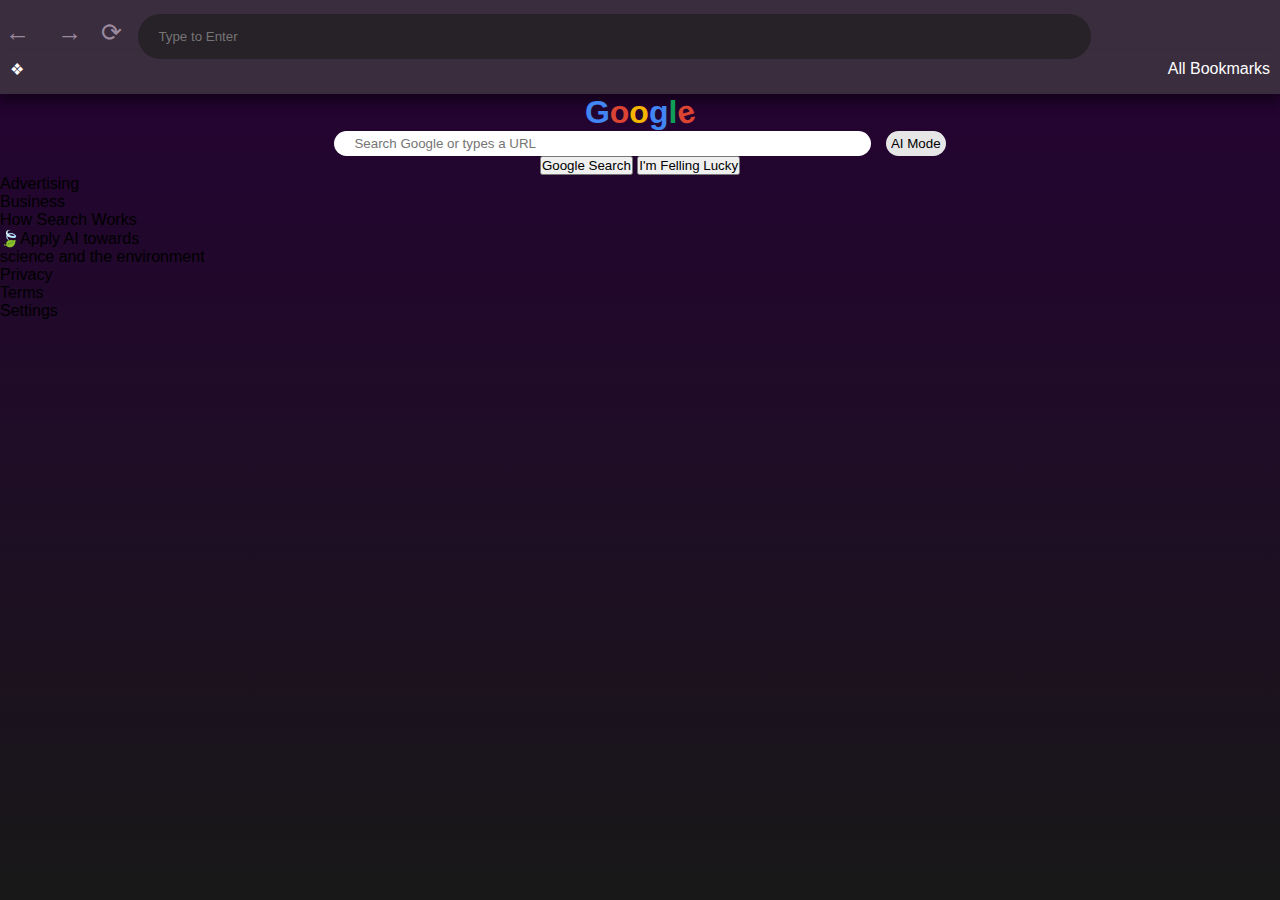
<file: Google Bar/index.html>
<!DOCTYPE html>
<html lang="en">
<head>
    <meta charset="UTF-8">
    <meta name="viewport" content="width=device-width, initial-scale=1.0">
    <title>Google Search Bar - Luis Alcala</title>
    <link href="index.css" rel="stylesheet">

</head>
<body>
    <nav class="search-bar">
        <span id="back">&larr;</span>
        <span id="forward">&rarr;</span>
        <span id="reload">&#10227;</span>
        <input  id="input-bar" type="Search" placeholder="Type to Enter"  >
        <span id="minimize"></span>
        <span id="star"></span>
        <span id="puzzle"></span>
        <span id="energysave"></span>
        <span id="user"></span>
        <span id="options"></span> <!--3 vertical dots-->

    </nav>
    
    <div class="second-bar">
        <span id="symbol">&#10070;</span>
        <p id="bookmark">All Bookmarks</p>
    </div>   
    
    <div class="main-msg">
         <h1><span style="color: #4285f4;">G</span><span style="color: #db4432;">o</span><span style="color: #f4b400;">o</span><span style="color: #4285f4;">g</span><span style="color: #0f9d58;">l</span><span style="color: #db4432; transform: rotate(-15deg); display: inline-block;" id="lter-e">e</span></h1>
        <input id="google-lookup" type="text" placeholder="Search Google or types a URL"> <!--need help on h2ow to add symbols inside of the search bar-->
        <button id="mode">AI Mode</button>     

                <section class="btns">
                    <button>Google Search</button>
                    <button>I'm Felling Lucky</button>
                </section>
            </div>
    </div>
       
    <div class="links">
    <!--I would do links for this page but I have no reference as to how to make it usable-->
        <div class="link1">
            <p>Advertising</p>
            <p>Business</p>
            <p>How Search Works</p>
        </div>    
        
        <div class="link2">
            <p><span>&#127811</span>Apply AI towards<br>science and the environment</p>
        </div>
        
        <div class="link3">
            <p>Privacy</p>
            <p>Terms</p>
            <p>Settings</p>
        </div>
    </div>  
</body>
</html>
</file>
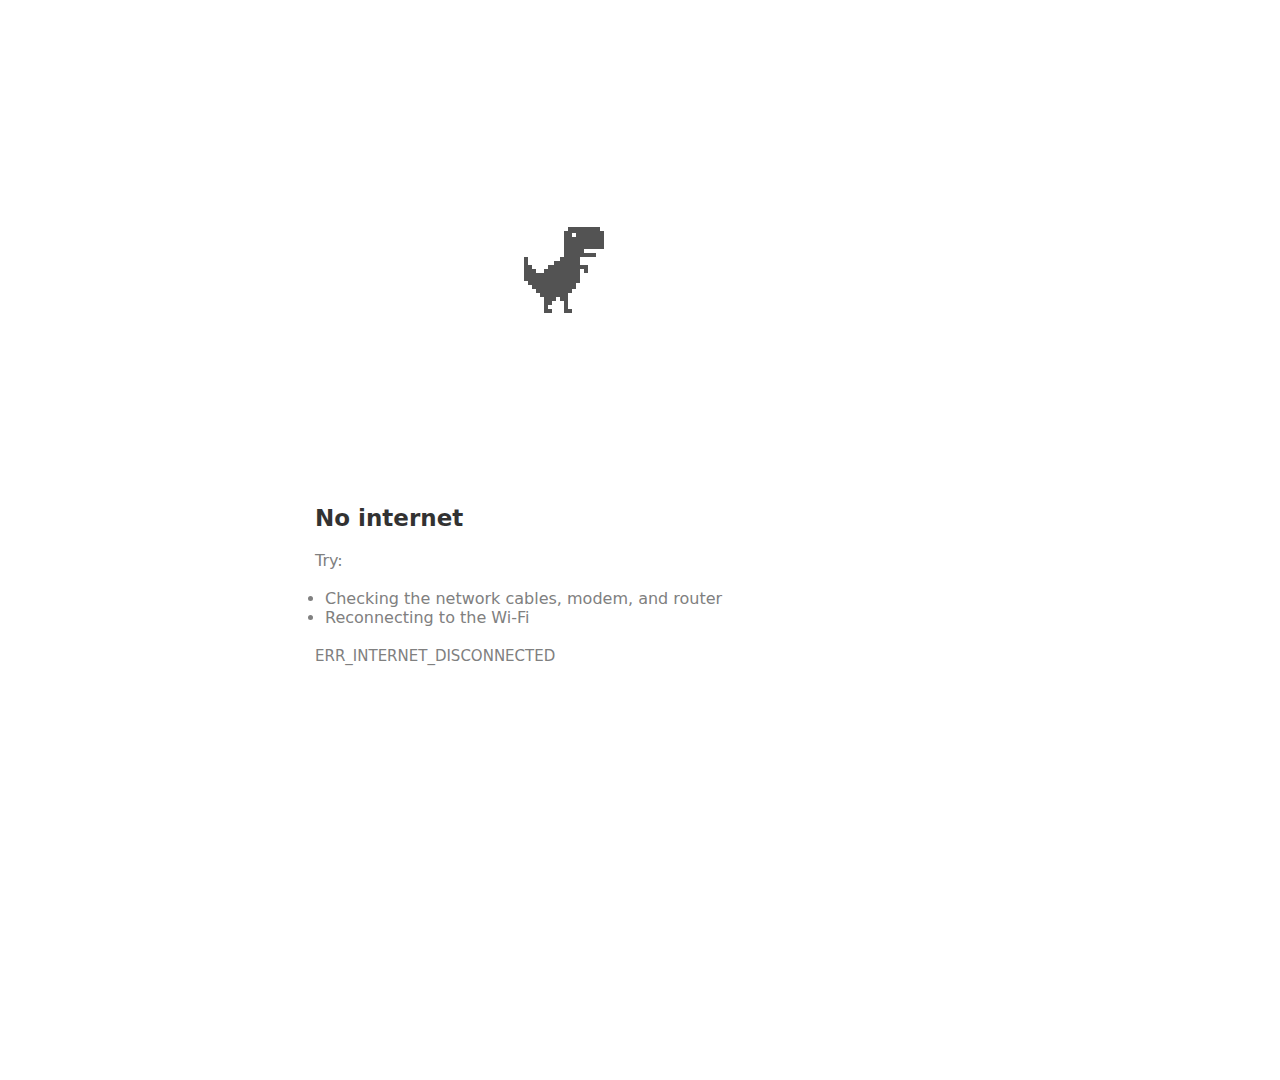
<file: Google Dinosaur Game/index.html>
<!DOCTYPE html>
<html lang="en">
<head>
    <meta charset="UTF-8">
    <meta name="viewport" content="width=device-width, initial-scale=1.0">
    <title>Dinasour Game lol</title>
    <link href="index.css" rel="stylesheet">
</head>
<body>
    <div class="game-area">
            <img src="dinosaur-start-game.png">
    </div>

    <div class="main-holder">
        <!--This is where the game would take place-->
        
        <div class="inside-text">
        <p id="main-text">No internet</p>
            <p id="text">Try:</p>
                <lu>
                    <li>Checking the network cables, modem, and router</li>
                    <li>Reconnecting to the Wi-Fi</li>
                </lu>
            <p id="err">ERR_INTERNET_DISCONNECTED</p>
         </div>
    </div>
    
</body>
</html>
</file>
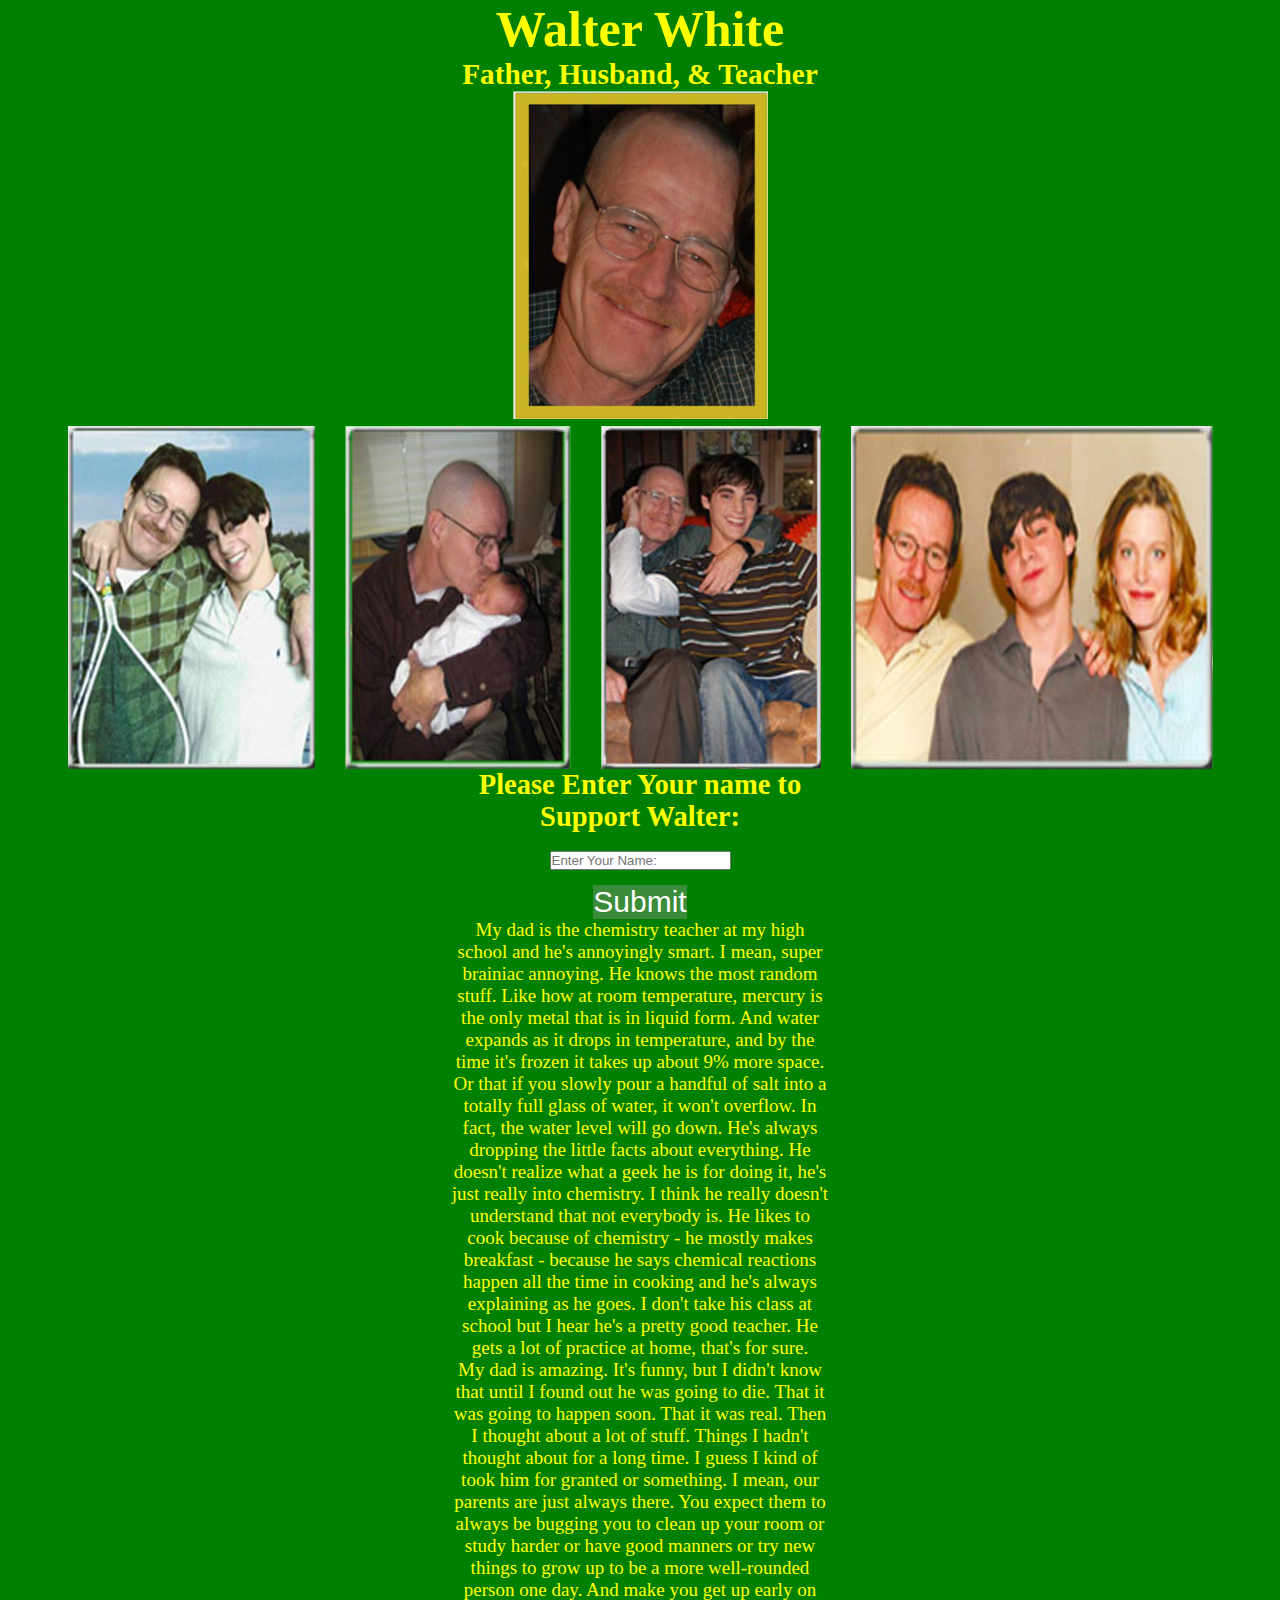
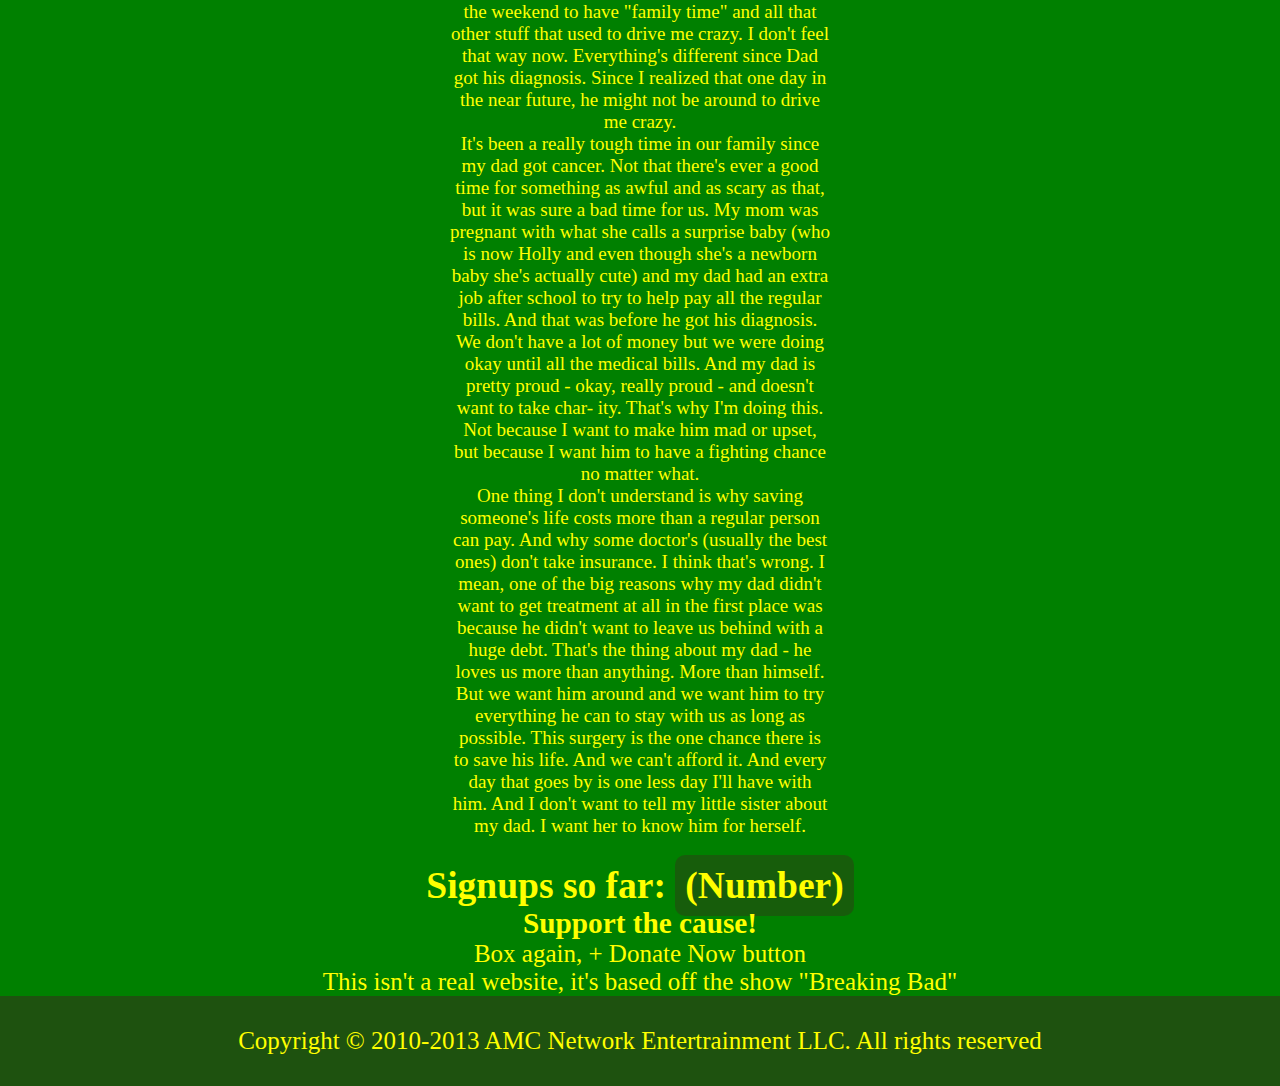
<file: saveWalt.html>
<!DOCTYPE html>
<html lang="en">
<head>
    <meta charset="UTF-8">
    <meta name="viewport" content="width=device-width, initial-scale=1.0">
    <title>Save Walter White Recreation</title>
    <link rel="stylesheet" href="style.css">
</head>
<body style="background-color:green;">

<div class="main">
<h1 id="main-cont">Walter White</h1>
<h3>Father, Husband, & Teacher</h3>


<div class="main-img">
<img src="walter1.png" width="20%">
</div>


<div class="second-imgs">
    <img src="walter_2.jpg">
    <img src="walter_3.jpg">
    <img src="walter_4.jpg">
    <img src="walter_5.jpg">
</div>
    




<div class="text-Body">


<h2>Please Enter Your name to Support Walter:</h2>
<!--Need To find a way to have it next to it-->

    <div class="input-box">
        <input type="text" id="fname" name="fname" placeholder="Enter Your Name: "><br>
    </div>
    <div class="submit-bttn">
        <button>Submit</button>
    </div>

</form>

  <p>
    My dad is the chemistry teacher at my high school and he's annoyingly smart.
    I mean, super brainiac annoying. He knows the most random stuff. Like
    how at room temperature, mercury is the only metal that is in liquid form.
    And water expands as it drops in temperature, and by the time it's frozen it
    takes up about 9% more space. Or that if you slowly pour a handful of salt
    into a totally full glass of water, it won't overflow. In fact, the water level
    will go down. He's always dropping the little facts about everything. He
    doesn't realize what a geek he is for doing it, he's just really into chemistry.
    I think he really doesn't understand that not everybody is. He likes to cook
    because of chemistry - he mostly makes breakfast - because he says chemical
    reactions happen all the time in cooking and he's always explaining as he
    goes. I don't take his class at school but I hear he's a pretty good teacher.
    He gets a lot of practice at home, that's for sure.
</p>
<p>

    My dad is amazing. It's funny, but I didn't know that until I
    found out he was going to die. That it was going to happen
    soon. That it was real. Then I thought about a lot of stuff.
    Things I hadn't thought about for a long time. I guess I kind
    of took him for granted or something. I mean, our parents are
    just always there. You expect them to always be bugging you
    to clean up your room or study harder or have good manners or
    try new things to grow up to be a more well-rounded person one
    day. And make you get up early on the weekend to have
    "family time" and all that other stuff that used to drive me
    crazy. I don't feel that way now. Everything's different since
    Dad got his diagnosis. Since I realized that one day in the
    near future, he might not be around to drive me crazy.
</p>
<p>

    It's been a really tough time in our family since my dad got cancer. Not
    that there's ever a good time for something as awful and as scary as that,
    but it was sure a bad time for us. My mom was pregnant with what she calls
    a surprise baby (who is now Holly and even though she's a newborn baby she's
    actually cute) and my dad had an extra job after school to try to help pay
    all the regular bills. And that was before he got his diagnosis. We don't
    have a lot of money but we were doing okay until all the medical bills. And
    my dad is pretty proud - okay, really proud - and doesn't want to take char-
    ity. That's why I'm doing this. Not because I want to make him mad or
    upset, but because I want him to have a fighting chance no matter what.

</p>
<p>

    One thing I don't understand is why saving someone's life costs more than a
    regular person can pay. And why some doctor's (usually the best ones) don't
    take insurance. I think that's wrong. I mean, one of the big reasons why
    my dad didn't want to get treatment at all in the first place was because he
    didn't want to leave us behind with a huge debt. That's the thing about my
    dad - he loves us more than anything. More than himself. But we want him
    around and we want him to try everything he can to stay with us as long as
    possible. This surgery is the one chance there is to save his life. And we
    can't afford it. And every day that goes by is one less day I'll have with
    him. And I don't want to tell my little sister about my dad. I want her to
    know him for herself.

</p>
</div>
<h2>Signups so far: <span id="signup-box">(Number)</span></h2>
<h3>Support the cause!</h3>
<p>Box again, + Donate Now button</p>

<p class="Bottom">This isn't a real website, it's based off the show "Breaking Bad"</p>
<footer class="copyright">Copyright © 2010-2013 AMC Network Entertrainment LLC. All rights reserved</footer>


</body>
</html>
</file>
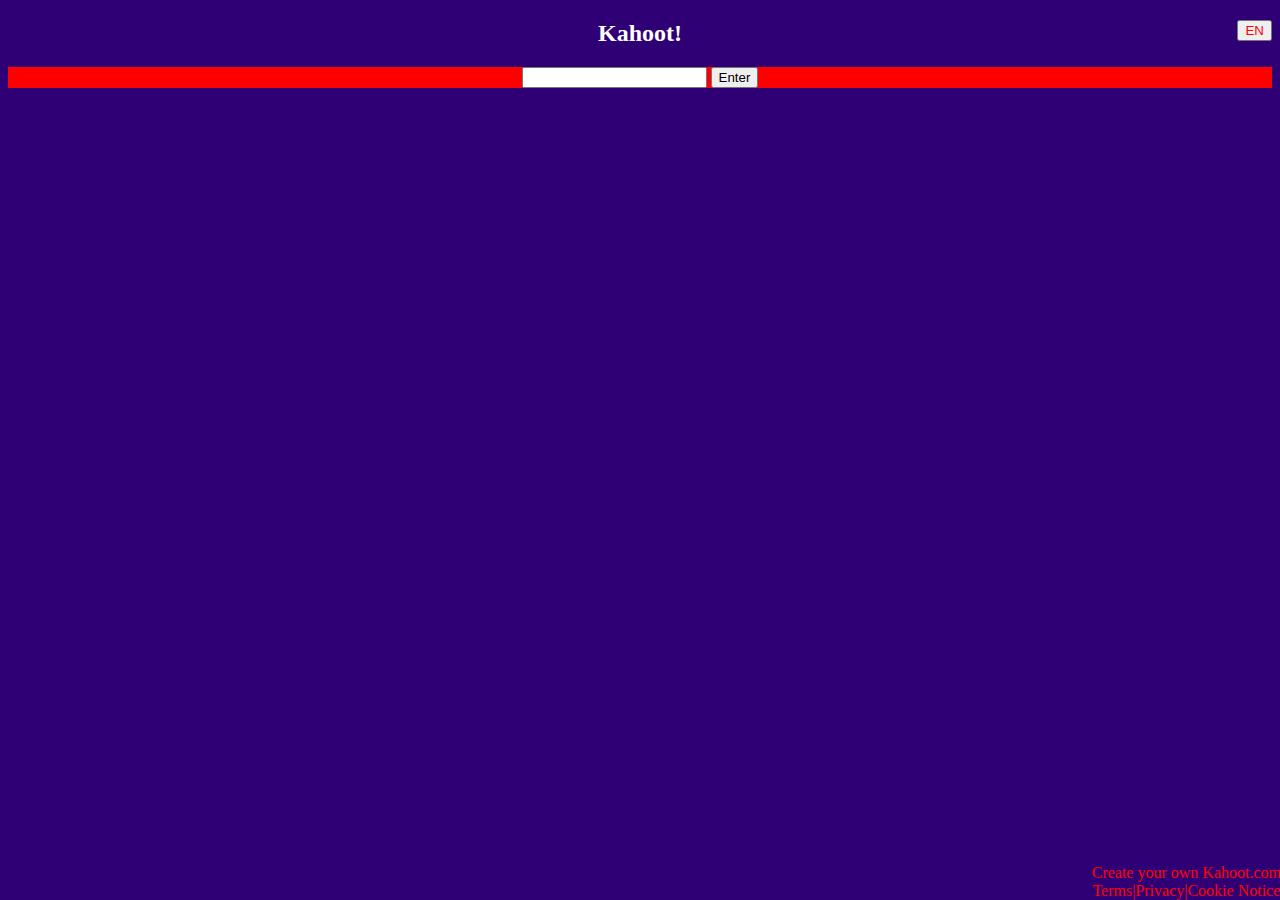
<file: Kahoot Recreation/main.html>
<!DOCTYPE html>
<html lang="en">
<head>
    <meta charset="UTF-8">
    <meta name="viewport" content="width=device-width, initial-scale=1.0">
    <title>Kahoot - By Luis</title>
    <link rel="stylesheet" href="style.css">
    <link href="logic.js" type="scripting">

</head>
<body>
<div class="main"> 
    <button onclick="language()">EN</button>
    <h2>Kahoot!</h2>

</div>

<div class="box"> 
    <input type="text" id="gamepin" name="pin">
    <button onclick="enter()">Enter</button>
</div>        
<div class="bottom-text">
    <p1>Create your own <a>Kahoot.com</a></p1><br>
    <p1><a link>Terms</a>|<a>Privacy</a>|<a>Cookie Notice</a></p1>

</div>

<p></p>
</body>
</html>
</file>
<file: Google Bar/index.css>
*{
    padding: 0;
    margin: 0;
}

body{
    height: 100vh;
    background-image: linear-gradient(rgb(37, 1, 52), rgb(24, 24, 24));
    font-family: Arial, Helvetica, sans-serif;

}


.search-bar{
    height: 2.5rem;
    background-color: rgb(58, 45, 61);
    border: none;
    padding: 5px;
    border-style: none;
    color: rgb(155, 138, 159);

    font-size: 40px;
    

}

#back{
    font-size: 25px;
    text-align: start;

}

#forward{
    font-size: 25px;
    padding-left: 1.0rem;
}

#reload{
    font-size: 25px;
    padding-left: .5rem;
}

#input-bar{
    background-color: rgb(39, 33, 40);

    width: 75%;
    height: 5vh;
    margin-left: 5px;
    padding-left: 20px;

    color: white;

    border-radius: 30px;
    border-style: none;
}

#input-bar:hover{
    cursor: auto;
}






.second-bar{
    border-style: none;
    display:flex;
    color: rgb(255, 255, 255);
    padding: 10px;
    background-color: rgb(58, 45, 61);
    height: 1.5rem;
    box-shadow: 0px 10px 10px rgba(0, 0, 0, 0.4);
}

#symbol{
    text-align: start;
}
#bookmark{
margin-left: auto;

}

/*All of the other elements (symbols & such) will go down here after I practice how to add*/

.main-msg{
text-align: center;



}

#google-lookup{
    width: 40%;
    padding: 5px;
    padding-left: 20px;

    border-radius: 20px;
    border-style: none;
    background-color: white;
}

#google-lookup:hover {
    cursor: auto;
}

#mode{
    background-color: rgb(230, 230, 230);
    margin-left: 10px;
    padding: 5px;
    border-style: none;
    border-radius: 20px;

}
</file>
<file: Google Dinosaur Game/index.css>
*{
    background-color: rgb(255, 255, 255);
    padding: 0;
    margin: 0;
 font-family: system-ui, -apple-system, BlinkMacSystemFont, 'Segoe UI', Roboto, Oxygen, Ubuntu, Cantarell, 'Open Sans', 'Helvetica Neue', sans-serif;
}

body{
    height: 100vh;
}


.game-area{
    margin-left: 20vh;
    margin-top: 20vh;
    background-color: rgb(255, 255, 255);
    border-radius: 10px;

    width:60%;
    height: 20vh;
    justify-content: center;
    align-items: center;
    display: flex;
}



.main-holder{

    height: 50vh;
    display: flex;
    margin-left: 35vh;
    align-items: center;
}
/*MAYBE TRY TO ADD ABOVE THE FATHER DIV*/

.main-holder #main-text{
    opacity: .8;
    font-family: system-ui, -apple-system, BlinkMacSystemFont, 'Segoe UI', Roboto, Oxygen, Ubuntu, Cantarell, 'Open Sans', 'Helvetica Neue', sans-serif;
    font-size: 23px;
    font-weight: 600;
    padding-bottom: 20px;
}


.inside-text{
    align-items: center;
    justify-content: center;
}

lu, li{
    margin-left: 10px;
}

#err{
    padding-top: 20PX;
    font-size: 15px;
    color: grey;
    align-items: start;
    justify-content: start;  /*this might be wrong*/
}

#text, lu, li, #err{
    color: grey;
}
</file>
<file: style.css>
*{
    margin: 0;
    padding: 0;
}
.main{
    font-family: 'comic sans ms' ;
    color: yellow;
    text-align: center;
    font-size: 25px;
    height: fit-content;
    
}


.text-Body {
    font-size: 19px;
    font-weight: 100;
    color: yellow;
  
    /*border: 2px solid red; use this to see outline*/ 
    flex-direction: column;
    float: right;
    padding-left: 50vh;
    padding-right: 50vh;
    justify-content: center;

    margin-bottom: 3vh;

}

.second-imgs {
    padding-top: 1.0px;
    display: flex;
    justify-content: center; 
    gap: 10px; 
    margin: auto;
    gap:30px
}
.input-box{
    color: red;
    text-align: center;
    margin: 15px;
    
}

.submit-bttn button{
    
    display: inline;
    background-color: rgb(58, 139, 58);
    color: white;
    border: 20px;
    font-size: 30px;
}

#signup-box{
    width: fit-content;
    height: fit-content;
    padding: 10px;
    
    background-color: rgba(30, 82, 15, 0.766);
    border-radius: 10px;
}

footer{
    background-color: rgb(30, 82, 15);
    height: 10vh;
    display: flex;
    justify-content: center;
    align-items: center;
}
</file>
<file: Kahoot Recreation/style.css>
body {
  background-color: rgb(47, 0, 117);
  color: white;
}

.main {
  position: relative; 
}

.main h2 {
  text-align: center;
}

.main button {
  color: red;
  position: absolute;
  top: 0;
  right: 0;
}
.box{
    text-align: center;
    background-color: red;

}
.bottom-text{
    color: red;
    text-align: center;
    position: absolute;
    bottom: 0;
    right: -1px
}
</file>
